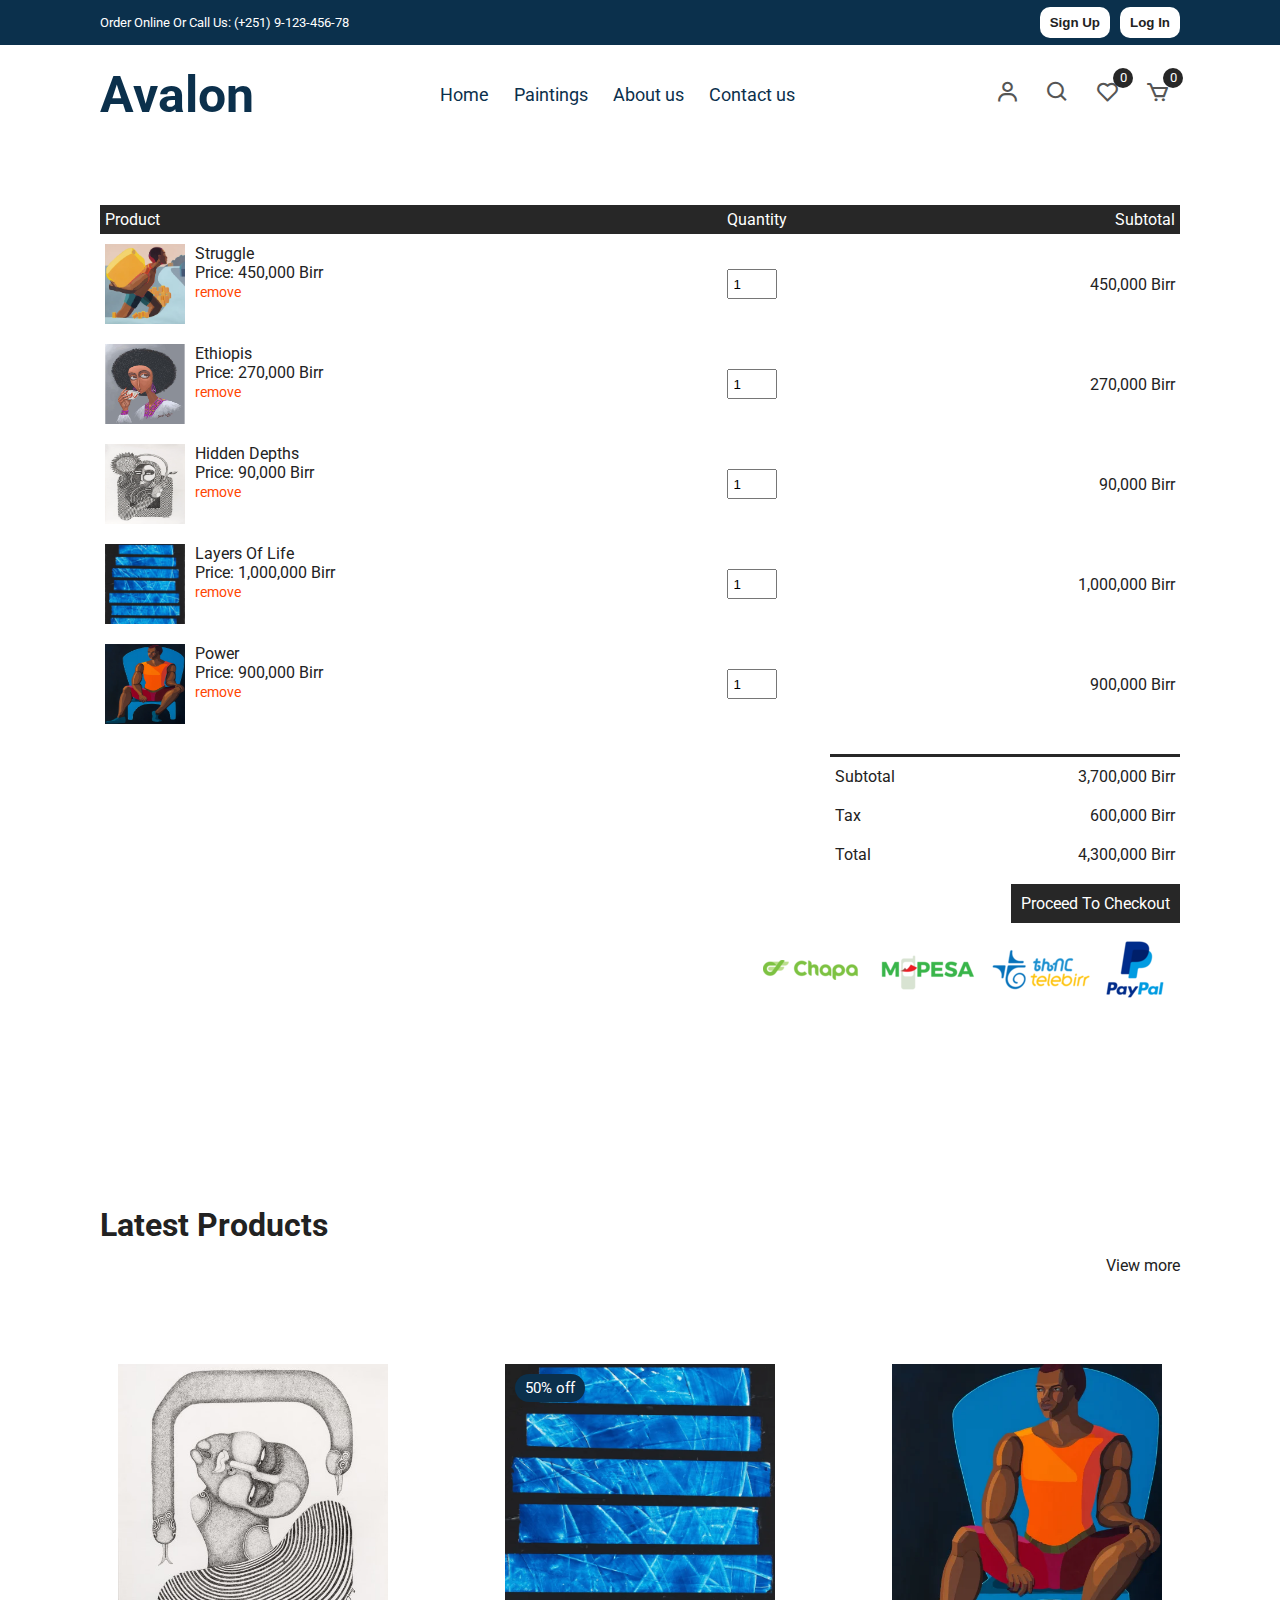
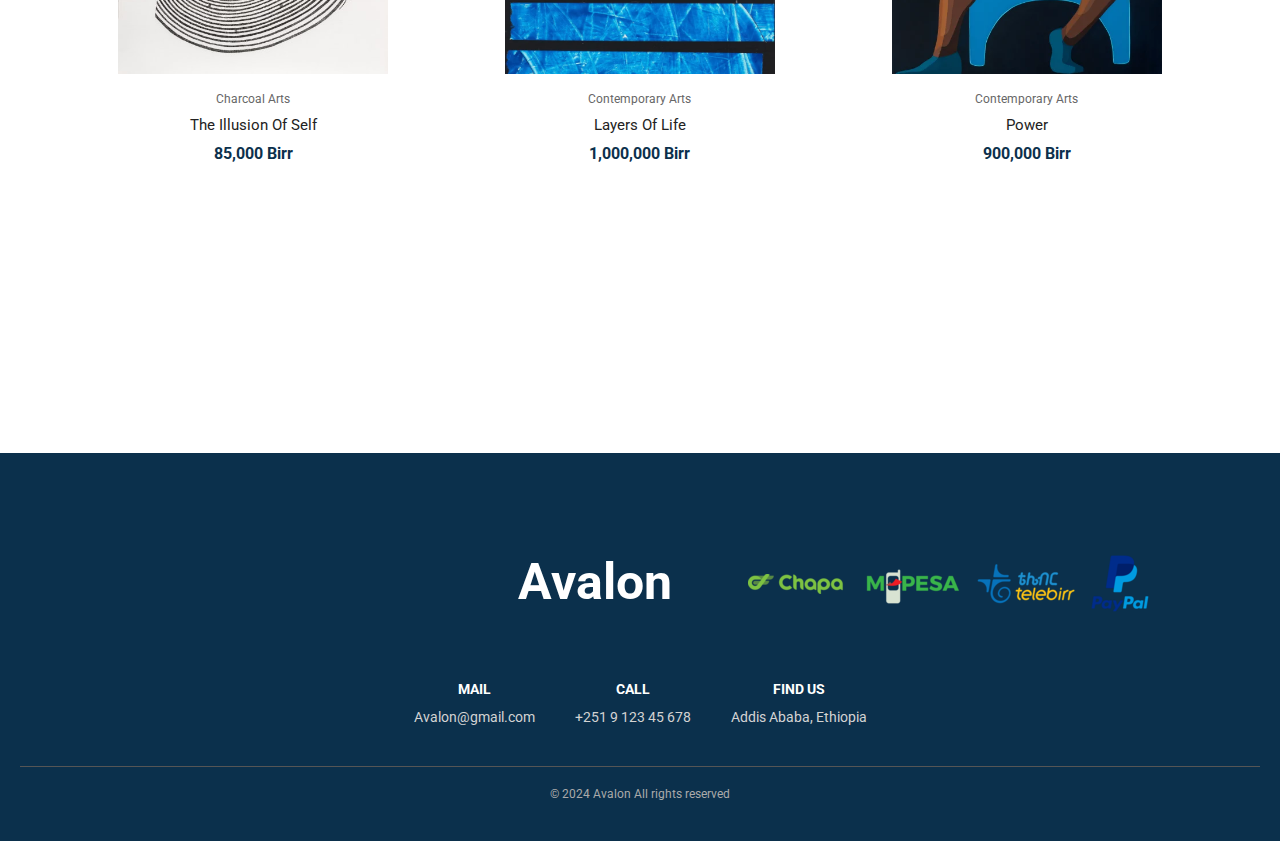
<file: cart.html>
<!DOCTYPE html>
<html lang="en">

  <head>
    <meta charset="UTF-8" />
    <meta name="viewport" content="width=device-width, initial-scale=1.0" />
    <!-- Box icons -->
    <link rel="stylesheet" href="https://cdn.jsdelivr.net/npm/boxicons@latest/css/boxicons.min.css"/>
    <!-- Custom StyleSheet -->
    <link rel="stylesheet" href="./css/styles.css" />
    <link rel="stylesheet" href="./css/cart.css" />
    <title>Your Cart</title>
  </head>
  
  <body>

    <!-- Navigation -->

    <div class="top-nav">
      <div class="container d-flex">
        <p>Order Online Or Call Us: (+251) 9-123-456-78</p>
        <ul class="d-flex">
          <button>Sign Up</button>
          <button id="push">Log In</button>
        </ul>
      </div>
    </div>

    <div class="navigation">
      <div class="nav-center container d-flex"> <a href="index.html" class="logo">
          <h1 style="color: #0B304C;" >Avalon</h1>
        </a>
        <ul class="nav-list d-flex">
          <li class="nav-item"> <a href="index.html" class="nav-link" style="color: #0B304C;">Home</a>
          </li>
          <li class="nav-item"> <a href="product.html" class="nav-link" style="color: #0B304C;">Paintings</a>
          </li>
          <li class="nav-item"> <a href="About-us.html" class="nav-link" style="color: #0B304C;">About us</a>
          </li>
          <li class="nav-item"> <a href="/Contact-us.html" class="nav-link" style="color: #0B304C;">Contact
              us</a> </li>

          <!-- Icons -->
          <li class="icons d-flex"> <a href="login.html" class="icon"> <i class="bx bx-user"></i>
            </a>
            <div class="icon"> <i class="bx bx-search"></i> </div>
            <div class="icon"> <i class="bx bx-heart"></i> <span class="d-flex">0</span>
            </div>
            <a href="cart.html" class="icon"> <i class="bx bx-cart"></i> <span

                class="d-flex">0</span> </a> </li>
        </ul>
        <div class="icons d-flex"> <a href="#" class="icon"> <i class="bx bx-user"></i>
          </a>
          <div class="icon"> <i class="bx bx-search"></i> </div>
          <div class="icon"> <i class="bx bx-heart"></i> <span class="d-flex">0</span>
          </div>
          <a href="cart.html" class="icon"> <i class="bx bx-cart"></i> <span

              class="d-flex">0</span> </a> </div>
        <div class="hamburger"> <i class="bx bx-menu-alt-left"></i> </div>
      </div>
    </div>

    <!-- Cart Items -->
    <div class="container cart">
      <table>
        <tr>
          <th>Product</th>
          <th>Quantity</th>
          <th>Subtotal</th>
        </tr>
        <tr>
          <td>
            <div class="cart-info">
              <img src="/img/culture-1.webp" alt="" />
              <div>
                <p>Struggle</p>
                <span>Price: 450,000 Birr</span> <br />
                <a href="#">remove</a>
              </div>
            </div>
          </td>
          <td><input type="number" value="1" min="1" /></td>
          <td>450,000 Birr</td>
        </tr>
        <tr>
          <td>
            <div class="cart-info">
              <img src="/img/Culture-3.jpg" alt="" />
              <div>
                <p>Ethiopis</p>
                <span>Price: 270,000 Birr</span> <br />
                <a href="#">remove</a>
              </div>
            </div>
          </td>
          <td><input type="number" value="1" min="1" /></td>
          <td>270,000 Birr</td>
        </tr>
        <tr>
          <td>
            <div class="cart-info">
              <img src="/img/charcoal-1.webp" alt="" />
              <div>
                <p>Hidden Depths</p>
                <span>Price: 90,000 Birr</span> <br />
                <a href="#">remove</a>
              </div>
            </div>
          </td>
          <td><input type="number" value="1" min="1" /></td>
          <td>90,000 Birr</td>
        </tr>
        <tr>
          <td>
            <div class="cart-info">
              <img src="/img/Contemporary-2.webp" alt="" />
              <div>
                <p>Layers Of Life </p>
                <span>Price: 1,000,000 Birr</span> <br />
                <a href="#">remove</a>
              </div>
            </div>
          </td>
          <td><input type="number" value="1" min="1" /></td>
          <td>1,000,000 Birr</td>
        </tr>
        <tr>
          <td>
            <div class="cart-info">
              <img src="./img/Contemorary-1.webp" alt="" />
              <div>
                <p>Power</p>
                <span>Price: 900,000 Birr</span> <br />
                <a href="#">remove</a>
              </div>
            </div>
          </td>
          <td><input type="number" value="1" min="1" /></td>
          <td>900,000 Birr</td>
        </tr>
      </table>
      <div class="total-price">
        <table>
          <tr>
            <td>Subtotal</td>
            <td>3,700,000 Birr</td>
          </tr>
          <tr>
            <td>Tax</td>
            <td>600,000 Birr</td>
          </tr>
          <tr>
            <td>Total</td>
            <td>4,300,000 Birr</td>
          </tr>
        </table>
        <a href="#" class="checkout btn">Proceed To Checkout</a>
        <img style="margin-top: 10px;" src="/img/payment-gateway-logo (1).png" alt="">
      </div>
    </div>

    <!-- Latest Products -->
    <section class="section featured">
      <div class="top container">
        <h1>Latest Products</h1>
        <a href="#" class="view-more">View more</a>
      </div>
      <div class="product-center container">
        
        <div class="product-item">
          <div class="overlay"> <a href="" class="product-thumb"> <img src="/img/Charcoal-2.jpg"

                alt=""> </a> </div>
          <div class="product-info"> <span>Charcoal Arts</span> <a href="#">The Illusion Of Self</a>
            <h4>85,000 Birr</h4>
          </div>
          <ul class="icons">
            <li><i class="bx bx-heart"></i><br>
            </li>
            <li><i class="bx bx-search"></i><br>
            </li>
            <li><i class="bx bx-cart"></i><br>
            </li>
          </ul>
        </div>

        <div class="product-item">
          <div class="overlay"> <a href="" class="product-thumb"> <img src="/img/Contemporary-2.webp"

                alt=""> </a> <span class="discount">50% off</span> </div>
          <div class="product-info"> <span>Contemporary Arts</span> <a href="#">Layers Of Life </a>
            <h4>1,000,000 Birr</h4>
          </div>
          <ul class="icons">
            <li><i class="bx bx-heart"></i><br>
            </li>
            <li><i class="bx bx-search"></i><br>
            </li>
            <li><i class="bx bx-cart"></i><br>
            </li>
          </ul>
        </div>

        <div class="product-item">
          <div class="overlay"> <a href="" class="product-thumb"> <img src="./img/Contemorary-1.webp"

                alt=""> </a> </div>
          <div class="product-info"> <span>Contemporary Arts</span> <a href="#">Power</a>
            <h4>900,000 Birr</h4>
          </div>
          <ul class="icons">
            <li><i class="bx bx-heart"></i><br>
            </li>
            <li><i class="bx bx-search"></i><br>
            </li>
            <li><i class="bx bx-cart"></i><br>
            </li>
          </ul>
        </div>
    </section>

    <!-- Footer -->
  
    <footer class="footer">
      <div class="d-flex footer-top">
        
      <div class="social-icons">
        <a href="#"><i class="fab fa-facebook-f"></i></a>
        <a href="#"><i class="fab fa-twitter"></i></a>
        <a href="#"><i class="fab fa-google-plus-g"></i></a>
    </div>

    <div class="logo">
        <h1>Avalon</h1>
    </div>

    <div class="payment-icons">
        <img src="/img/payment-gateway-logo (1).png" alt="">
    </div>

      </div>
      <div class="contact-info">
          <div class="contact-item">
              <i class="fas fa-envelope"></i>
              <p>MAIL</p>
              <span>Avalon@gmail.com</span>
          </div>
          <div class="contact-item">
              <i class="fas fa-phone-alt"></i>
              <p>CALL</p>
              <span>+251 9 123 45 678</span>
          </div>
          <div class="contact-item">
              <i class="fas fa-map-marker-alt"></i>
              <p>FIND US</p>
              <span>Addis Ababa, Ethiopia</span>
          </div>
      </div>

      <div class="footer-bottom">
          <p>&copy; 2024 Avalon All rights reserved</p>
      </div>
  </footer>

    <!-- Custom Script -->
    <script src="./js/index.js"></script>
  </body>
</html>
</file>
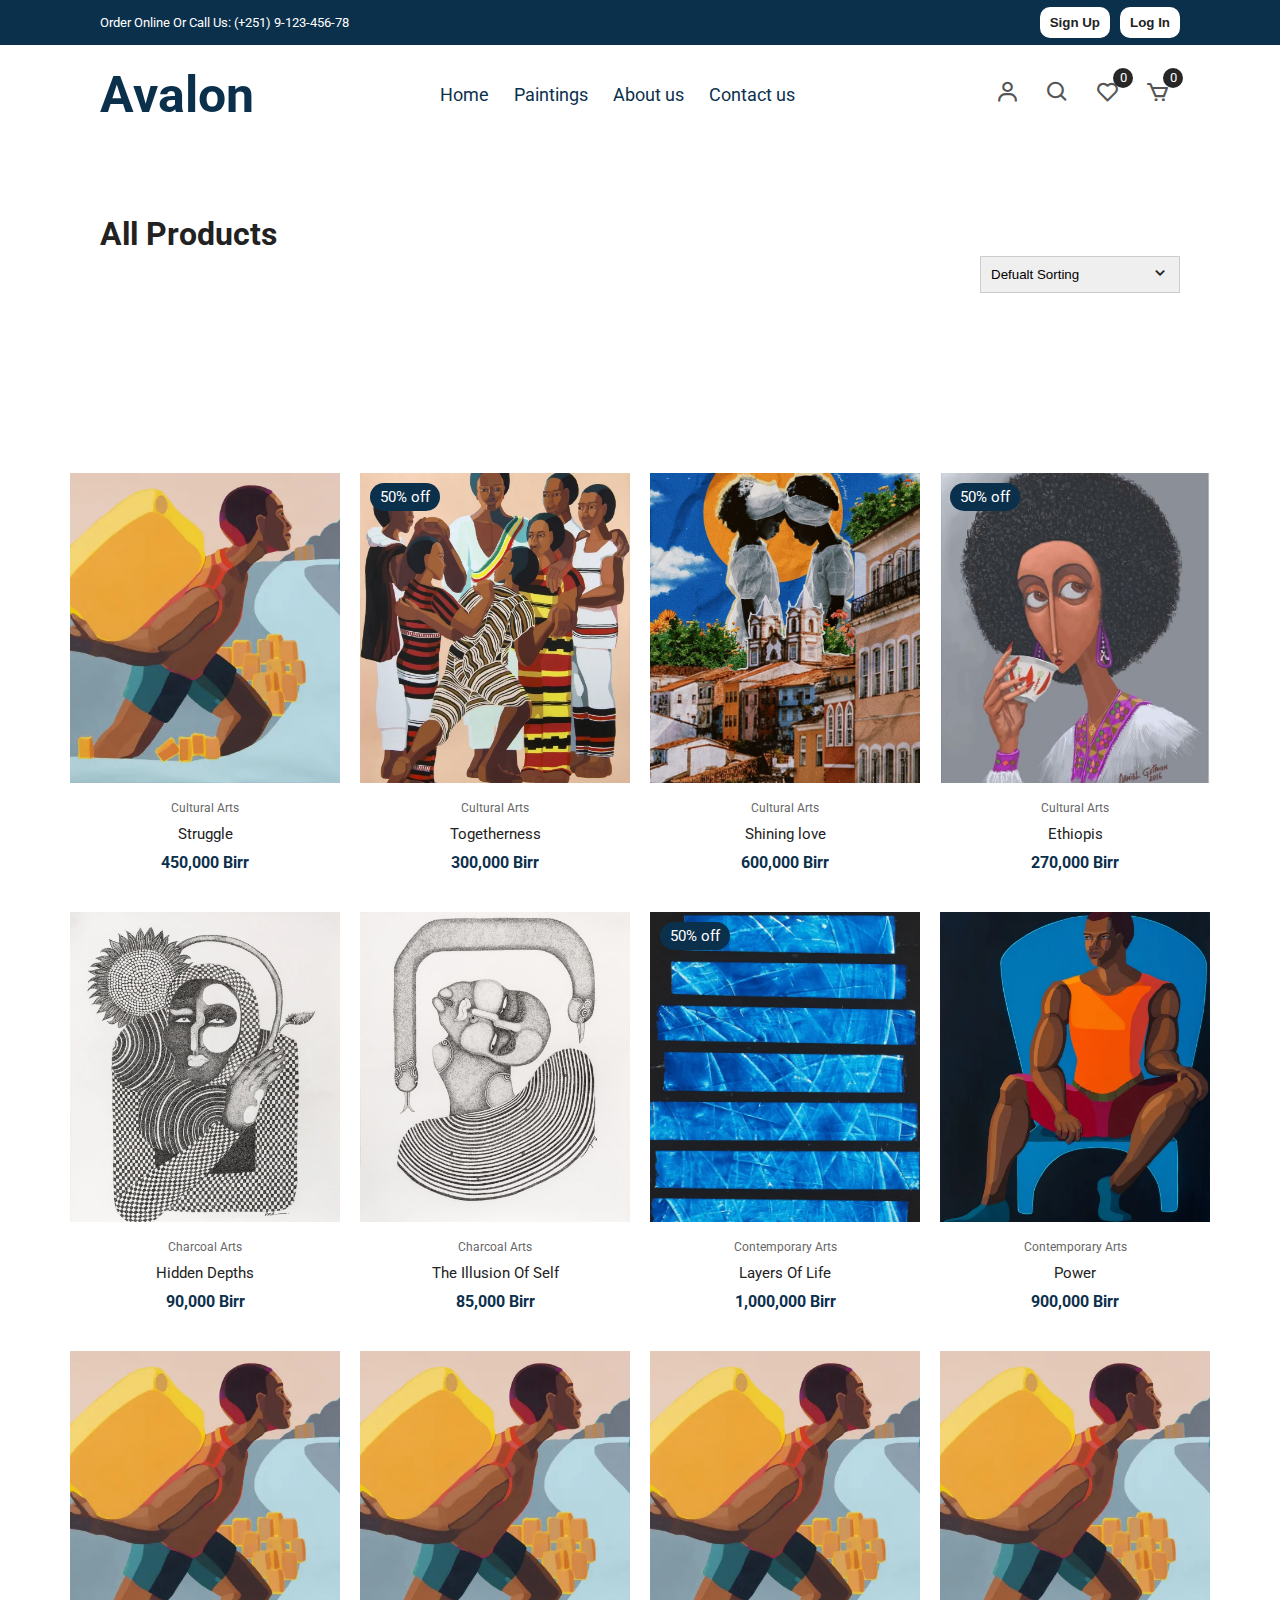
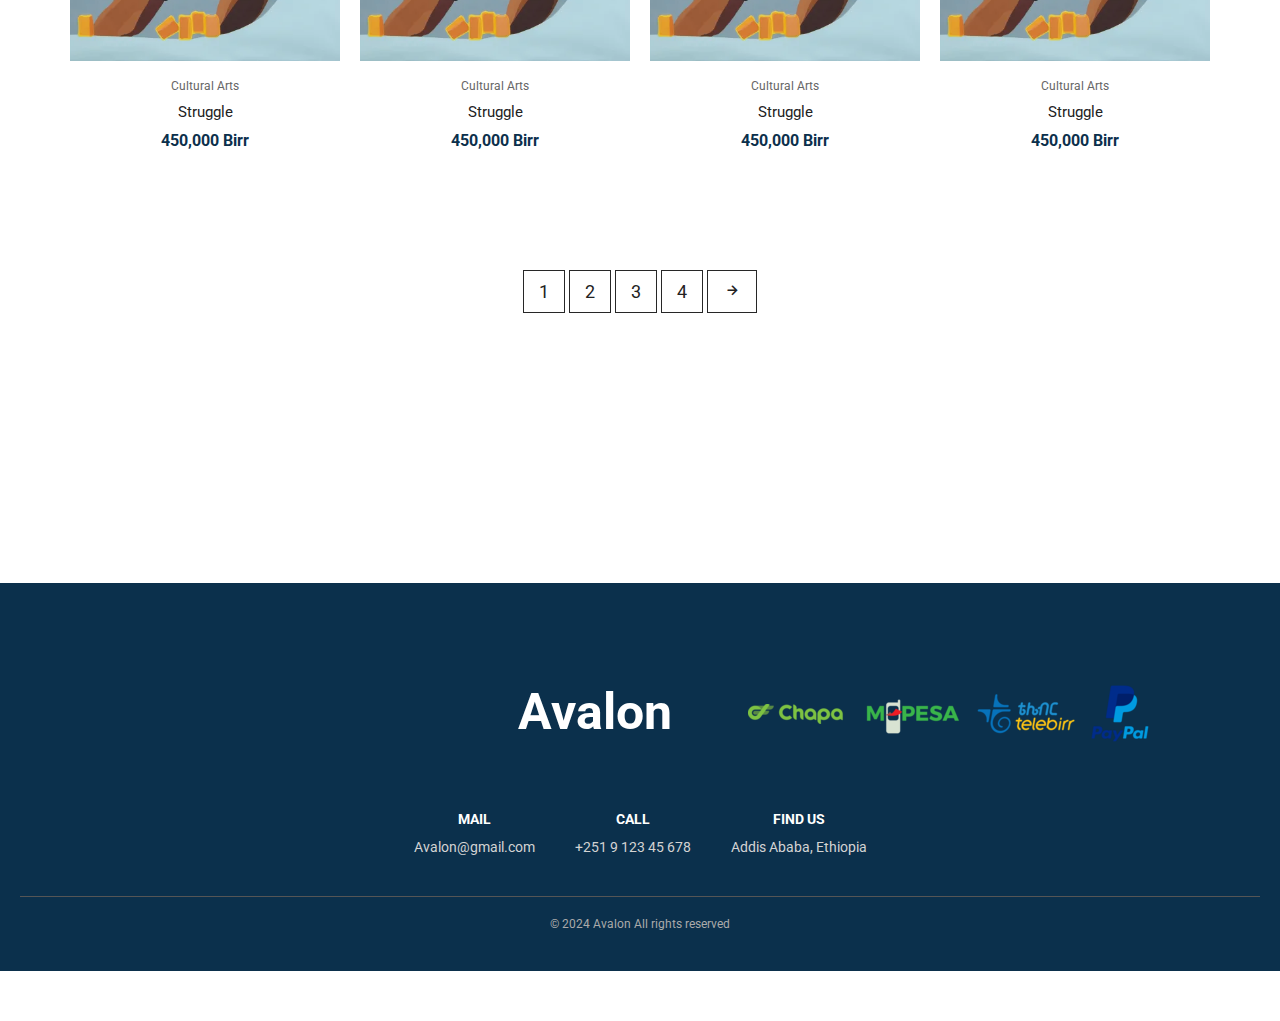
<file: product.html>
<!DOCTYPE html>
<html lang="en">
  <head>
    <meta charset="UTF-8" />
    <meta name="viewport" content="width=device-width, initial-scale=1.0" />
    <!-- Box icons -->
    <link
      rel="stylesheet"
      href="https://cdn.jsdelivr.net/npm/boxicons@latest/css/boxicons.min.css"
    />
    <!-- Custom StyleSheet -->
    <link rel="stylesheet" href="./css/styles.css" />
    <link rel="stylesheet" href="./css/product.css" />
    <title>Products</title>
  </head>

  <body>
    <!-- Navigation -->
    <div class="top-nav">
      <div class="container d-flex">
        <p>Order Online Or Call Us: (+251) 9-123-456-78</p>
        <ul class="d-flex">
          <button>Sign Up</button>
          <button id="push">Log In</button>
        </ul>
      </div>
    </div>
    
    <div class="navigation">
      <div class="nav-center container d-flex"> <a href="index.html" class="logo">
          <h1 style="color: #0B304C;" >Avalon</h1>
        </a>
        <ul class="nav-list d-flex">
          <li class="nav-item"> <a href="index.html" class="nav-link" style="color: #0B304C;">Home</a>
          </li>
          <li class="nav-item"> <a href="product.html" class="nav-link" style="color: #0B304C;">Paintings</a>
          </li>
          <li class="nav-item"> <a href="/About-us.html" class="nav-link" style="color: #0B304C;">About us</a>
          </li>
          <li class="nav-item"> <a href="/Contact-us.html" class="nav-link" style="color: #0B304C;">Contact
              us</a> </li>

          <!-- Icons -->
          <li class="icons d-flex"> <a href="login.html" class="icon"> <i class="bx bx-user"></i>
            </a>
            <div class="icon"> <i class="bx bx-search"></i> </div>
            <div class="icon"> <i class="bx bx-heart"></i> <span class="d-flex">0</span>
            </div>
            <a href="cart.html" class="icon"> <i class="bx bx-cart"></i> <span

                class="d-flex">0</span> </a> </li>
        </ul>
        <div class="icons d-flex"> <a href="#" class="icon"> <i class="bx bx-user"></i>
          </a>
          <div class="icon"> <i class="bx bx-search"></i> </div>
          <div class="icon"> <i class="bx bx-heart"></i> <span class="d-flex">0</span>
          </div>
          <a href="cart.html" class="icon"> <i class="bx bx-cart"></i> <span

              class="d-flex">0</span> </a> </div>
        <div class="hamburger"> <i class="bx bx-menu-alt-left"></i> </div>
      </div>
    </div>

    <!-- All Products -->
    <section class="section all-products" id="products">
      <div class="top container">
        <h1>All Products</h1>
        <form>
          <select>
            <option value="1">Defualt Sorting</option>
            <option value="2">Sort By Price</option>
            <option value="3">Sort By Popularity</option>
            <option value="4">Sort By Sale</option>
            <option value="5">Sort By Rating</option>
          </select>
          <span><i class="bx bx-chevron-down"></i></span>
        </form>
      </div>

      
    <section class="section new-arrival">

      <div class="product-center">
        <div class="product-item">
          <div class="overlay"> <a href="productDetails.html" class="product-thumb">
              <img src="/img/culture-1.webp" alt=""> </a> </div>
          <div class="product-info"> <span>Cultural Arts</span> <a href="#">Struggle</a>
            <h4>450,000 Birr</h4>
          </div>

          <ul class="icons">
            <li><i class="bx bx-heart"></i><br>
            </li>
            <li><i class="bx bx-search"></i><br>
            </li>
            <li><i class="bx bx-cart"></i><br>
            </li>
          </ul>

        </div>
        <div class="product-item">
          <div class="overlay"> <a href="" class="product-thumb"> <img src="/img/Culture-2.webp"
            alt=""> </a> <span class="discount">50% off</span> </div>
          <div class="product-info"> 
            <span>Cultural Arts</span> 
            <a href="#">Togetherness</a>
            <h4>300,000 Birr</h4>
          </div>
          <ul class="icons">
            <li><i class="bx bx-heart"></i><br>
            </li>
            <li><i class="bx bx-search"></i><br>
            </li>
            <li><i class="bx bx-cart"></i><br>
            </li>
          </ul>
        </div>

        <div class="product-item">
          <div class="overlay"> <a href="" class="product-thumb"> <img src="/img/Culture-4.jpg"

                alt=""> </a> </div>
          <div class="product-info"> <span>Cultural Arts</span> <a href="#">Shining love
          </a>
            <h4>600,000 Birr</h4>
          </div>
          <ul class="icons">
            <li><i class="bx bx-heart"></i><br>
            </li>
            <li><i class="bx bx-search"></i><br>
            </li>
            <li><i class="bx bx-cart"></i><br>
            </li>
          </ul>
        </div>

        <div class="product-item">
          <div class="overlay"> <a href="" class="product-thumb"> <img src="/img/Culture-3.jpg"

                alt=""> </a> <span class="discount">50% off</span> </div>
          <div class="product-info"> <span>Cultural Arts</span> <a href="#">Ethiopis</a>
            <h4>270,000 Birr</h4>
          </div>
          <ul class="icons">
            <li><i class="bx bx-heart"></i><br>
            </li>
            <li><i class="bx bx-search"></i><br>
            </li>
            <li><i class="bx bx-cart"></i><br>
            </li>
          </ul>
        </div>
        <div class="product-item">

          <div class="overlay"> <a href="" class="product-thumb"> <img src="/img/charcoal-1.webp"

                alt=""> </a> </div>
          <div class="product-info"> <span>Charcoal Arts</span> <a href="#">Hidden Depths</a>
            <h4>90,000 Birr</h4>
          </div>
          <ul class="icons">
            <li><i class="bx bx-heart"></i><br>
            </li>
            <li><i class="bx bx-search"></i><br>
            </li>
            <li><i class="bx bx-cart"></i><br>
            </li>
          </ul>
        </div>

        <div class="product-item">
          <div class="overlay"> <a href="" class="product-thumb"> <img src="/img/Charcoal-2.jpg"

                alt=""> </a> </div>
          <div class="product-info"> <span>Charcoal Arts</span> <a href="#">The Illusion Of Self</a>
            <h4>85,000 Birr</h4>
          </div>
          <ul class="icons">
            <li><i class="bx bx-heart"></i><br>
            </li>
            <li><i class="bx bx-search"></i><br>
            </li>
            <li><i class="bx bx-cart"></i><br>
            </li>
          </ul>
        </div>

        <div class="product-item">
          <div class="overlay"> <a href="" class="product-thumb"> <img src="/img/Contemporary-2.webp"

                alt=""> </a> <span class="discount">50% off</span> </div>
          <div class="product-info"> <span>Contemporary Arts</span> <a href="#">Layers Of Life </a>
            <h4>1,000,000 Birr</h4>
          </div>
          <ul class="icons">
            <li><i class="bx bx-heart"></i><br>
            </li>
            <li><i class="bx bx-search"></i><br>
            </li>
            <li><i class="bx bx-cart"></i><br>
            </li>
          </ul>
        </div>

        <div class="product-item">
          <div class="overlay"> <a href="" class="product-thumb"> <img src="./img/Contemorary-1.webp"

                alt=""> </a> </div>
          <div class="product-info"> <span>Contemporary Arts</span> <a href="#">Power</a>
            <h4>900,000 Birr</h4>
          </div>
          <ul class="icons">
            <li><i class="bx bx-heart"></i><br>
            </li>
            <li><i class="bx bx-search"></i><br>
            </li>
            <li><i class="bx bx-cart"></i><br>
            </li>
          </ul>
        </div>

        <div class="product-item">
          <div class="overlay"> <a href="productDetails.html" class="product-thumb">
              <img src="/img/culture-1.webp" alt=""> </a> </div>
          <div class="product-info"> <span>Cultural Arts</span> <a href="#">Struggle</a>
            <h4>450,000 Birr</h4>
          </div>

          <ul class="icons">
            <li><i class="bx bx-heart"></i><br>
            </li>
            <li><i class="bx bx-search"></i><br>
            </li>
            <li><i class="bx bx-cart"></i><br>
            </li>
          </ul>
        </div>

        <div class="product-item">
          <div class="overlay"> <a href="productDetails.html" class="product-thumb">
              <img src="/img/culture-1.webp" alt=""> </a> </div>
          <div class="product-info"> <span>Cultural Arts</span> <a href="#">Struggle</a>
            <h4>450,000 Birr</h4>
          </div>

          <ul class="icons">
            <li><i class="bx bx-heart"></i><br>
            </li>
            <li><i class="bx bx-search"></i><br>
            </li>
            <li><i class="bx bx-cart"></i><br>
            </li>
          </ul>

        </div>

        <div class="product-item">
          <div class="overlay"> <a href="productDetails.html" class="product-thumb">
              <img src="/img/culture-1.webp" alt=""> </a> </div>
          <div class="product-info"> <span>Cultural Arts</span> <a href="#">Struggle</a>
            <h4>450,000 Birr</h4>
          </div>

          <ul class="icons">
            <li><i class="bx bx-heart"></i><br>
            </li>
            <li><i class="bx bx-search"></i><br>
            </li>
            <li><i class="bx bx-cart"></i><br>
            </li>
          </ul>

        </div>

        <div class="product-item">
          <div class="overlay"> <a href="productDetails.html" class="product-thumb">
              <img src="/img/culture-1.webp" alt=""> </a> </div>
          <div class="product-info"> <span>Cultural Arts</span> <a href="#">Struggle</a>
            <h4>450,000 Birr</h4>
          </div>

          <ul class="icons">
            <li><i class="bx bx-heart"></i><br>
            </li>
            <li><i class="bx bx-search"></i><br>
            </li>
            <li><i class="bx bx-cart"></i><br>
            </li>
          </ul>

        </div>
      </div>
    </section>

    <section class="pagination">
      <div class="container">
        <span>1</span> <span>2</span> <span>3</span> <span>4</span>
        <span><i class="bx bx-right-arrow-alt"></i></span>
      </div>
    </section>


    <!-- Footer -->
  
    <footer class="footer">
      <div class="d-flex footer-top">
        
      <div class="social-icons">
        <a href="#"><i class="fab fa-facebook-f"></i></a>
        <a href="#"><i class="fab fa-twitter"></i></a>
        <a href="#"><i class="fab fa-google-plus-g"></i></a>
    </div>

    <div class="logo">
        <h1>Avalon</h1>
    </div>

    <div class="payment-icons">
        <img src="/img/payment-gateway-logo (1).png" alt="">
    </div>

      </div>
      <div class="contact-info">
          <div class="contact-item">
              <i class="fas fa-envelope"></i>
              <p>MAIL</p>
              <span>Avalon@gmail.com</span>
          </div>
          <div class="contact-item">
              <i class="fas fa-phone-alt"></i>
              <p>CALL</p>
              <span>+251 9 123 45 678</span>
          </div>
          <div class="contact-item">
              <i class="fas fa-map-marker-alt"></i>
              <p>FIND US</p>
              <span>Addis Ababa, Ethiopia</span>
          </div>
      </div>

      <div class="footer-bottom">
          <p>&copy; 2024 Avalon All rights reserved</p>
      </div>
  </footer>
   
    <!-- Custom Script -->
    <script src="./js/index.js"></script>
  </body>
</html>
</file>
<file: css/styles.css>
/* Fonts */
@import url('https://fonts.googleapis.com/css2?family=Roboto:wght@100;300;400;500;700&display=swap');

/* Color Variables */
:root {
  --white: #fff;
  --black: #222;
  --green: #272727;
  --grey1: #f0f0f0;
  --grey2: #e9d7d3;
  --bg:#DDDCD0;
  --navy:#0B304C;
  --navy-2:#175F96;
  --grey3:#54595F;
}

/* Basic Reset */
*,
*::before,
*::after {
  margin: 0;
  padding: 0;
  box-sizing: inherit;
}

html {
  box-sizing: border-box;
  font-size: 62.5%;
}

body {
  font-family: 'Roboto', sans-serif;
  font-size: 1.6rem;
  background-color: var(--white);
  color: var(--black);
  font-weight: 400;
  font-style: normal;
  
}
/* General style */
a {
  text-decoration: none;
  color: var(--black);
}
li {
  list-style: none;
}
.container {
  max-width: 114rem;
  margin: 0 auto;
  padding: 0 3rem;
}
.d-flex {
  display: flex;
  align-items: center;
}
/* Header*/
.header {
  position: relative;
  min-height: 100vh;
  overflow-x: hidden;
}

/* Navigation*/
.top-nav {
  background-color: var(--navy);
  font-size: 1.3rem;
  color: var(--white);
}
.top-nav div {
  justify-content: space-between;
  height: 4.5rem;
}
.top-nav a {
  color: var(--white);
  padding: 0 0.5rem;
}
.top-nav button{
  background-color: var(--white);
  color: var(--black);
  border: none;
  padding: 8px 10px;
  border-radius: 10px;
  font-weight: bold;
  cursor: pointer;
}
.top-nav button:hover{
  background-color: var(--navy);
  color: var(--white);
}
.top-nav  #push{
  margin-left: 10px;
}
.navigation {
  height: 6rem;
  line-height: 6rem;
  margin-bottom: 1rem;
}
.nav-center {
  justify-content: space-between;
}
.nav-list .icons {
  display: none;
}
.nav-center .nav-item:not(:last-child) {
  margin-right: 0.5rem;
}
.nav-center .nav-link {
  font-size: 1.8rem;
  padding: 1rem;
}
.nav-center .nav-link:hover {
  color: var(--green);
}
.nav-center .hamburger {
  display: none;
  font-size: 2.3rem;
  color: var(--black);
  cursor: pointer;
}
/* Icons */
.icon {
  cursor: pointer;
  font-size: 2.5rem;
  padding: 0 1rem;
  color: #555;
  position: relative;
}
.icon:not(:last-child) {
  margin-right: 0.5rem;
}
.icon span {
  position: absolute;
  top: 3px;
  right: -3px;
  background-color: var(--green);
  color: var(--white);
  border-radius: 50%;
  font-size: 1.3rem;
  height: 2rem;
  width: 2rem;
  justify-content: center;
}

@media only screen and (max-width: 768px) {
  .nav-list {
    position: fixed;
    top: 12%;
    left: -35rem;
    flex-direction: column;
    align-items: flex-start;
    box-shadow: 5px 5px 10px rgba(0, 0, 0, 0.2);
    background-color: white;
    height: 100%;
    width: 0%;
    max-width: 35rem;
    z-index: 100;
    transition: all 300ms ease-in-out;
  }

  .nav-list.open {
    left: 0;
    width: 100%;
  }

  .nav-list .nav-item {
    margin: 0 0 1rem 0;
    width: 100%;
  }

  .nav-list .nav-link {
    font-size: 2rem;
    color: var(--black);
  }

  .nav-center .hamburger {
    display: block;
    color: var(--black);
    font-size: 3rem;
  }

  .icons {
    display: none;
  }

  .nav-list .icons {
    display: flex;
  }

  .top-nav ul {
    display: none;
  }

  .top-nav div {
    justify-content: center;
    height: 3rem;
  }
}
/* Hero Area*/

.heroo{
  background-image: url("/img/0b6f9ff0813c8c68af4796e2558bd9c1.jpg");
  background-size: cover;
background-position: center;
background-repeat: no-repeat;
height: 81.7vh;
width: 100vw;
color: white;
position: absolute;
}
.heroo-content{
  text-align: center;
  position: relative;
  top: 30%;
}
.heroo-content #big{
  font-size: 80px;
}

.heroo-content p{
  margin-bottom: 40px;
  margin-top: 5px;
}
.heroo-content .btn{
  background-color: var(--white);
  color: var(--navy);
  padding: 15px 30px;
  /* border: 5px solid #0B304C; */
  
}
/* Category Section */
.section {
  padding: 10rem 0 5rem 0;
  overflow: hidden;
}
section h1{
  text-align: center;
  margin-bottom: 8rem;
}
.cat-center {
  display: flex;
  align-items: center;
  justify-content: center;
  max-width: 114rem;
  margin: auto;
  padding: 0 3rem;
}
.cat-center .cat {
  max-width: 37rem;
  height: 25rem;
  overflow: hidden;
  position: relative;
  cursor: pointer;
  text-align: center;
}
.cat-center .cat:not(:last-child) {
  margin-right: 3rem;
}
.cat-center .cat img {
  width: 36.5rem;
  height: 100%;
  margin: auto;
  object-fit: cover;
  transition: all 2s ease;
}
.cat-center .cat:hover img {
  transform: scale(1.1);
}
.cat-center .cat div {
  position: absolute;
  bottom: 15%;
  left: 50%;
  transform: translateX(-50%);
  background-color: var(--white);
  width: 18rem;
  height: 5rem;
  line-height: 5rem;
  text-align: center;
  font-size: 2rem;
  font-weight: 500;
}

@media only screen and (max-width: 1200px) {
  .cat-center .cat img {
    width: 30rem;
  }
}
@media only screen and (max-width: 967px) {
  .cat-center .cat {
    max-width: 25rem;
    height: 20rem;
  }
  .cat-center .cat img {
    width: 25rem;
  }
}
@media only screen and (max-width: 768px) {
  .section {
    padding: 5rem 0;
  }
  .cat-center {
    flex-direction: column;
    padding: 3rem;
  }
  .cat-center .cat {
    max-width: 100%;
    height: 30rem;
  }
  .cat-center .cat:not(:last-child) {
    margin-right: 0rem;
    margin-bottom: 5rem;
  }
  .cat-center .cat img {
    width: 100%;
  }
}

/* Shop */
.title {
  text-align: center;
  margin-bottom: 5rem;
}
.title h1 {
  font-size: 3rem;
  text-transform: uppercase;
  margin-bottom: 1rem;
  font-weight: 500;
}
.product-center {
  display: flex;
  align-items: center;
  justify-content: center;
  flex-wrap: wrap;
  max-width: 120rem;
  margin: 0 auto;
  padding: 0 2rem;
  color: #0B304C;
}
.product-item {
  position: relative;
  width: 27rem;
  margin: 0 auto;
  margin-bottom: 3rem;
  color: #0B304C;
}
.product-thumb img {
  width: 100%;
  height: 31rem;
  object-fit: cover;
  transition: all 500ms linear;
}
.product-info {
  padding: 1rem;
  text-align: center;
}
.product-info span {
  display: inline-block;
  font-size: 1.2rem;
  color: #666;
  margin-bottom: 1rem;
}
.product-info a {
  font-size: 1.5rem;
  display: block;
  margin-bottom: 1rem;
  transition: all 300ms ease;
}
.product-info a:hover {
  color: var(--green);
}
.product-item .icons {
  position: absolute;
  left: 50%;
  top: 35%;
  transform: translateX(-50%);
  display: flex;
  align-items: center;
}
.product-item .icons li {
  background-color: var(--white);
  text-align: center;
  padding: 1rem 1.5rem;
  font-size: 2.3rem;
  cursor: pointer;
  transition: 300ms ease-out;
  transform: translateY(20px);
  visibility: hidden;
  opacity: 0;
}
.product-item .icons li:first-child {
  transition-delay: 0.1s;
}
.product-item .icons li:nth-child(2) {
  transition-delay: 0.2s;
}
.product-item .icons li:nth-child(3) {
  transition-delay: 0.3s;
}
.product-item:hover .icons li {
  visibility: visible;
  opacity: 1;
  transform: translateY(0);
}
.product-item .icons li:not(:last-child) {
  margin-right: 0.5rem;
}
.product-item .icons li:hover {
  background-color: var(--navy);
  color: var(--white);
}
.product-item .overlay {
  position: relative;
  overflow: hidden;
  cursor: pointer;
  width: 100%;
}
.product-item .overlay::after {
  content: '';
  position: absolute;
  top: 0;
  left: 0;
  width: 100%;
  height: 100%;
  background-color: rgba(0, 0, 0, 0.5);
  visibility: hidden;
  opacity: 0;
  transition: 300ms ease-out;
}
.product-item:hover .overlay::after {
  visibility: visible;
  opacity: 1;
}
.product-item:hover .product-thumb img {
  transform: scale(1.1);
}
.product-item .discount {
  position: absolute;
  top: 1rem;
  left: 1rem;
  background-color: var(--green);
  padding: 0.5rem 1rem;
  color: var(--white);
  border-radius: 2rem;
  font-size: 1.5rem;
  background-color: #0B304C;;
}
@media only screen and (max-width: 567px) {
  .product-center {
    max-width: 100%;
    padding: 0 1rem;
  }
  .product-item {
    width: 40%;
    margin-bottom: 3rem;
  }
  .product-thumb img {
    height: 20rem;
  }
  .product-item {
    margin-right: 2rem;
  }
  .product-item .icons li {
    padding: 0.5rem 1rem;
    font-size: 1.8rem;
  }
}

/* Contact */
.contact {
  background-image: url("/img/3e198789ff105d5ec861fdacf9e75fc4.jpg");
  background-size: cover;
  background-position: center;
  background-repeat: no-repeat;
  color: var(--black);
  padding: 10rem 20rem;
}
.contact .row {
  display: grid;
  grid-template-columns: 1fr 1fr;
  align-items: center;
}
.contact .row .col h2 {
  margin-bottom: 1.5rem;
}
.contact .row .col p {
  width: 70%;
  margin-bottom: 2rem;
}
.btn-1 {
  background-color: var(--navy);
  color: var(--white);
  display: inline-block;
  border-radius: 1rem;
  padding: 1rem 2rem;
}
.contact form div {
  position: relative;
  width: 80%;
  margin: 0 auto;
}
.contact form input {
  font-family: 'Roboto', sans-serif;
  text-indent: 2rem;
  width: 100%;
  border-radius: 1rem;
  padding: 1.5rem 0;
  outline: none;
  border: none;
}
.contact form a {
  position: absolute;
  top: 0;
  right: 0;
  background-color: var(--navy);
  color: white;
  margin: 0.5rem;
  padding: 1rem 3rem;
  border-radius: 1rem;
}
@media only screen and (max-width: 996px) {
  .contact {
    padding: 8rem 8rem;
  }
}
@media only screen and (max-width: 768px) {
  .contact .row {
    grid-template-columns: 1fr;
    gap: 5rem 0;
  }
  .contact form div {
    width: 100%;
  }
}
@media only screen and (max-width: 567px) {
  .contact {
    padding: 8rem 1rem;
  }
}

/* Discription cards */
.discription-cards .card-container {
  display: flex;
  justify-content: center;
  gap: 100px;
  flex-wrap: wrap;
  text-align: center;
  margin-top: 20rem;
}
.discription-cards .card-container .card {
  border-radius: 8px;
  padding: 20px;
  text-align: center;
  width: 200px;
  height: 150px;
  box-shadow: 0 4px 6px rgba(0, 0, 0, 0.1);
}
.discription-cards .card-container .icon {
  font-size: 40px;
  color: var(--navy);
  margin-bottom: 10px;
}
.discription-cards .card-container p {
  font-size: 16px;
  color: var(--navy);
}
/* Footer */

.footer {
  background-color: var(--navy);
  color: #fff;
  padding: 40px 20px;
  text-align: center;
  position: relative;
  margin-top: 20rem;
}
.footer .footer-top {
  display: flex;
  justify-content: center;
  margin: 40px 0;
  gap: 70px;
  transform: translateX(-50px);
}
.social-icons{
  transform: translateX(-150px);
}
.social-icons a {
  color: #fff;
  font-size: 30px;
  text-decoration: none;
  margin-left: 20px;
}
.logo h1 {
  font-size: 36px;
  margin: 20px 0px;
  font-size: 50px;
}
.payment-icons {
  margin-bottom: 20px;
  width: 50px;
  height: 50px;
}

.contact-info {
  display: flex;
  justify-content: center;
  margin: 40px 0;
  gap: 40px;
}
.contact-item {
  text-align: center;
}
.contact-item i {
  font-size: 24px;
  margin-bottom: 10px;
  color: #fff;
}
.contact-item p {
  font-size: 14px;
  font-weight: bold;
  margin: 10px 0;
  color: #fff;
}
.contact-item span {
  font-size: 14px;
  color: #d3d3d3;
}
.footer-bottom {
  border-top: 1px solid #555;
  padding-top: 20px;
  margin-top: 20px;
}
.footer-bottom p {
  font-size: 12px;
  color: #aaa;
}
</file>
<file: css/cart.css>
/* All Products */


.section .top {
    display: flex;
    align-items: center;
    justify-content: space-between;
    margin-bottom: 4rem;
  }
  
  .all-products .top select {
    font-family: 'Poppins', sans-serif;
    width: 20rem;
    padding: 1rem;
    border: 1px solid #ccc;
    appearance: none;
    outline: none;
  }
  
  form {
    position: relative;
    z-index: 1;
  }
  
  form span {
    position: absolute;
    top: 50%;
    right: 1rem;
    transform: translateY(-50%);
    font-size: 2rem;
    z-index: 0;
  }
  
  @media only screen and (max-width: 768px) {
    .all-products .top select {
      width: 15rem;
    }
  }
  
  /* Pagination */
  .pagination {
    display: flex;
    align-items: center;
    padding: 3rem 0 5rem 0;
  }
  
  .pagination span {
    display: inline-block;
    padding: 1rem 1.5rem;
    border: 1px solid var(--green);
    font-size: 1.8rem;
    margin-bottom: 2rem;
    cursor: pointer;
    transition: all 300ms ease-in-out;
  }
  
  .pagination span:hover {
    border: 1px solid var(--green);
    background-color: var(--green);
    color: #fff;
  }
  
  /* Cart Items */
  .cart {
    margin: 10rem auto;
  }
  
  table {
    width: 100%;
    border-collapse: collapse;
  }
  
  .cart-info {
    display: flex;
    flex-wrap: wrap;
  }
  
  th {
    text-align: left;
    padding: 0.5rem;
    color: #fff;
    background-color: var(--green);
    font-weight: normal;
  }
  
  td {
    padding: 1rem 0.5rem;
  }
  
  td input {
    width: 5rem;
    height: 3rem;
    padding: 0.5rem;
  }
  
  td a {
    color: orangered;
    font-size: 1.4rem;
  }
  
  td img {
    width: 8rem;
    height: 8rem;
    margin-right: 1rem;
  }
  
  .total-price {
    display: flex;
    align-items: flex-end;
    flex-direction: column;
    margin-top: 2rem;
  }
  
  .total-price table {
    border-top: 3px solid var(--green);
    width: 100%;
    max-width: 35rem;
  }
  
  td:last-child {
    text-align: right;
  }
  
  th:last-child {
    text-align: right;
  }
  
  .checkout {
    display: inline-block;
    background-color: var(--green);
    color: white;
    padding: 1rem;
    margin-top: 1rem;
  }
  
  @media only screen and (max-width: 567px) {
    .cart-info p {
      display: none;
    }
  }
</file>
<file: css/product.css>
/* All Products */
.section .top {
    display: flex;
    align-items: center;
    justify-content: space-between;
    margin-bottom: 4rem;
  }
  
  .all-products .top select {
    font-family: 'Poppins', sans-serif;
    width: 20rem;
    padding: 1rem;
    border: 1px solid #ccc;
    appearance: none;
    outline: none;
  }
  
  form {
    position: relative;
    z-index: 1;
  }
  
  form span {
    position: absolute;
    top: 50%;
    right: 1rem;
    transform: translateY(-50%);
    font-size: 2rem;
    z-index: 0;
  }
  
  @media only screen and (max-width: 768px) {
    .all-products .top select {
      width: 15rem;
    }
  }

  /* Pagination */

  .pagination {
    display: flex;
    align-items: center;
    padding: 3rem 0 5rem 0;
  }
  
  .pagination span {
    display: inline-block;
    padding: 1rem 1.5rem;
    border: 1px solid var(--green);
    font-size: 1.8rem;
    margin-bottom: 2rem;
    cursor: pointer;
    transition: all 300ms ease-in-out;
  }
  
  .pagination span:hover {
    border: 1px solid var(--green);
    background-color: var(--green);
    color: #fff;
  }
</file>
